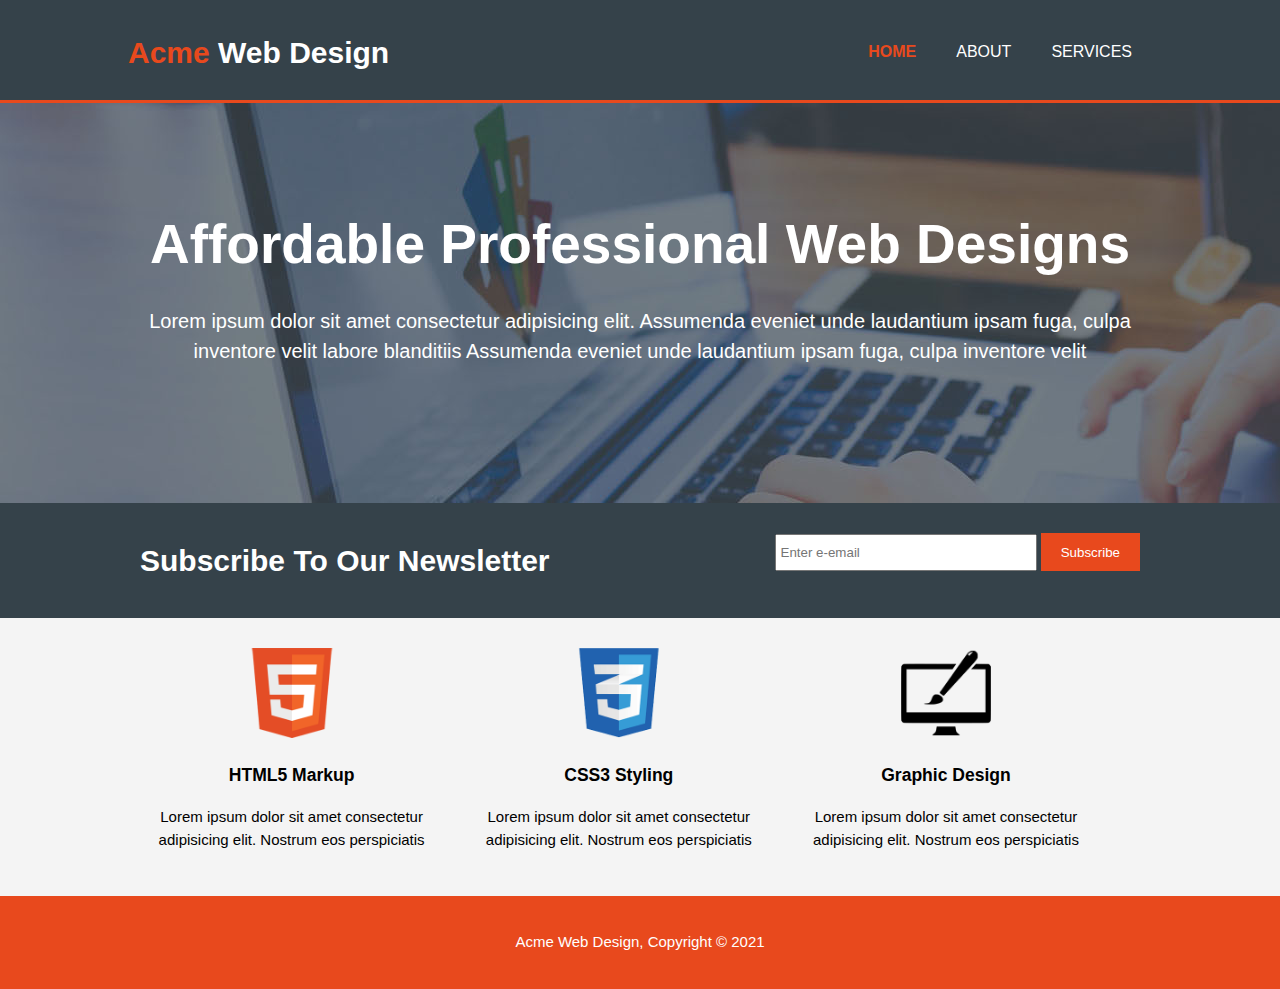
<file: index.html>
<!DOCTYPE html>
<html lang="en">
<head>
    <meta charset="UTF-8">
    <meta http-equiv="X-UA-Compatible" content="IE=edge">
    <meta name="viewport" content="width=device-width, initial-scale=1.0">
    <meta name="description" content="Affordable and professional web design">
    <meta name="keywords" content="web design, affordable web design, professional web design">
    <meta name="author" content="Sunera Samarasinghe">
    <title>Acme Web Design | Welcome </title>
    <link rel="stylesheet" type="text/css" href="./css/style.css">
</head>
<body>
    <header>
        <div class="container">
            <div id="branding">
                <h1><span class="highlight">Acme</span> Web Design</h1>
            </div>
            <nav>
                <ul>
                    <li class="current"><a href="index.html">Home</a></li>
                    <li><a href="about.html">About</a></li>
                    <li><a href="services.html">Services</a></li>
                </ul>
            </nav>
        </div>
    </header>

    <section id="showcase">
        <div class="container">
            <h1>Affordable Professional Web Designs</h1>
            <p>Lorem ipsum dolor sit amet consectetur adipisicing elit.
             Assumenda eveniet unde laudantium ipsam fuga, culpa inventore velit
             labore blanditiis Assumenda eveniet unde laudantium ipsam fuga, culpa inventore velit</p>
        </div>
    </section>


    <section id="newsletter">
        <div class="container">
            <h1>Subscribe To Our Newsletter</h1>
            <form>
                <input type="email" placeholder="Enter e-email">
                <button class="button_1" type="submit">Subscribe</button>
            </form>
        </div>
    </section>
    

    <section id="boxes">
        <div class="container">
            <div class="box">
                <img src="images/logo_html.png" alt="HTML5 Logo">
                <h3>HTML5 Markup</h3>
                <p>Lorem ipsum dolor sit amet consectetur adipisicing elit. 
                    Nostrum eos perspiciatis</p>
            </div>
            <div class="box">
                <img src="images/logo_css.png" alt="CSS3 Logo">
                <h3>CSS3 Styling</h3>
                <p>Lorem ipsum dolor sit amet consectetur adipisicing elit. 
                    Nostrum eos perspiciatis</p>
            </div>
            <div class="box">
                <img src="images/logo_brush.png" alt="Brush Logo - Graphic Design">
                <h3>Graphic Design</h3>
                <p>Lorem ipsum dolor sit amet consectetur adipisicing elit. 
                    Nostrum eos perspiciatis</p>
            </div>
        </div>
    </section>

    <footer>
        <p>Acme Web Design, Copyright &copy; 2021</p>
    </footer>
</body>
</html>
</file>
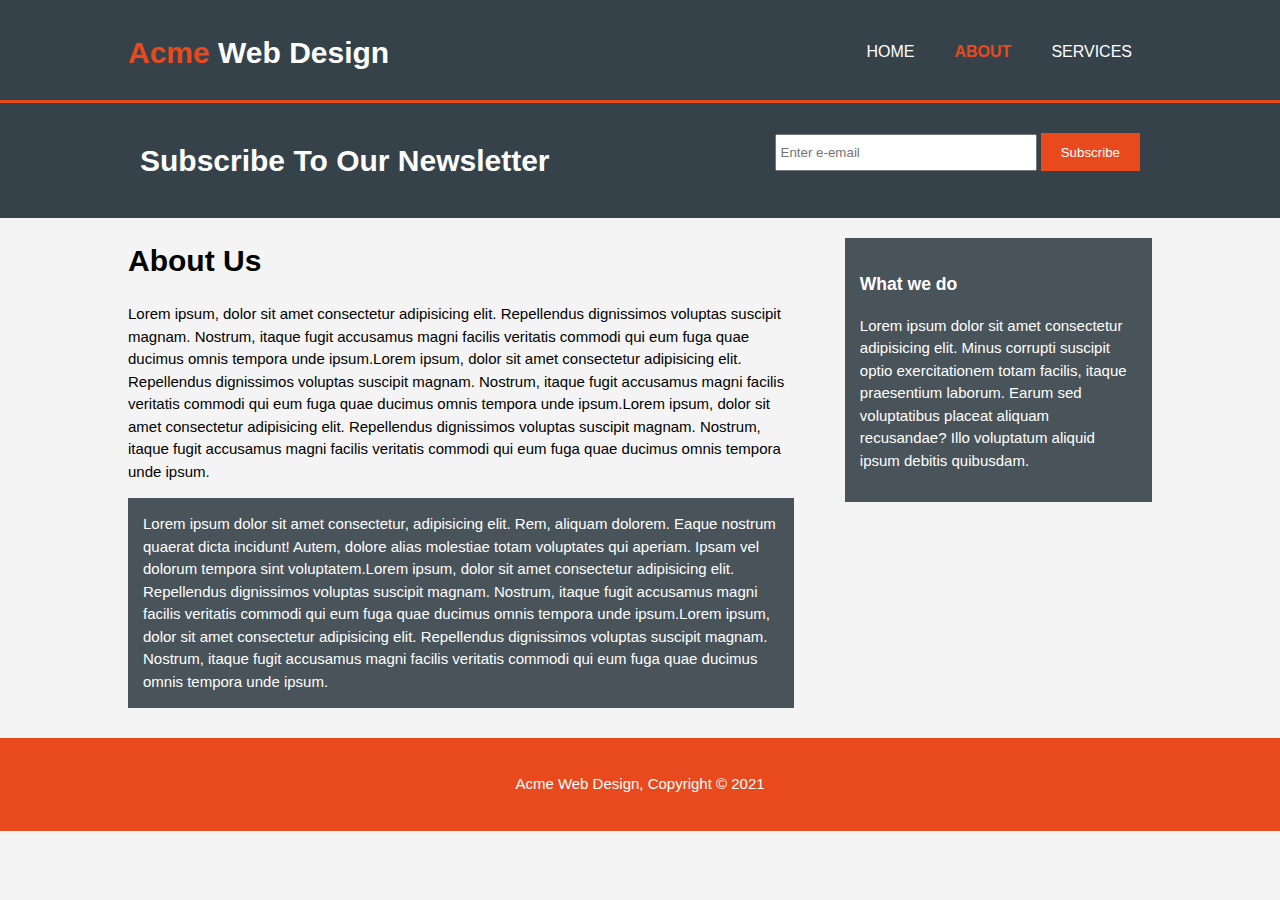
<file: about.html>
<!DOCTYPE html>
<html lang="en">
  <head>
    <meta charset="UTF-8" />
    <meta http-equiv="X-UA-Compatible" content="IE=edge" />
    <meta name="viewport" content="width=device-width, initial-scale=1.0" />
    <meta name="description" content="Affordable and professional web design" />
    <meta
      name="keywords"
      content="web design, affordable web design, professional web design"
    />
    <meta name="author" content="Sunera Samarasinghe" />
    <title>Acme Web Design | About</title>
    <link rel="stylesheet" type="text/css" href="./css/style.css" />
  </head>
  <body>
    <header>
      <div class="container">
        <div id="branding">
          <h1><span class="highlight">Acme</span> Web Design</h1>
        </div>
        <nav>
          <ul>
            <li><a href="index.html">Home</a></li>
            <li class="current"><a href="about.html">About</a></li>
            <li><a href="services.html">Services</a></li>
          </ul>
        </nav>
      </div>
    </header>

    <section id="newsletter">
      <div class="container">
        <h1>Subscribe To Our Newsletter</h1>
        <form>
          <input type="email" placeholder="Enter e-email" />
          <button class="button_1" type="submit">Subscribe</button>
        </form>
      </div>
    </section>

    <section id="main">
      <div class="container">
        <article id="main-col">
          <h1 class="page-title">About Us</h1>
          <p>
            Lorem ipsum, dolor sit amet consectetur adipisicing elit.
            Repellendus dignissimos voluptas suscipit magnam. Nostrum, itaque
            fugit accusamus magni facilis veritatis commodi qui eum fuga quae
            ducimus omnis tempora unde ipsum.Lorem ipsum, dolor sit amet
            consectetur adipisicing elit. Repellendus dignissimos voluptas
            suscipit magnam. Nostrum, itaque fugit accusamus magni facilis
            veritatis commodi qui eum fuga quae ducimus omnis tempora unde
            ipsum.Lorem ipsum, dolor sit amet consectetur adipisicing elit.
            Repellendus dignissimos voluptas suscipit magnam. Nostrum, itaque
            fugit accusamus magni facilis veritatis commodi qui eum fuga quae
            ducimus omnis tempora unde ipsum.
          </p>
          <p class="dark">
            Lorem ipsum dolor sit amet consectetur, adipisicing elit. Rem,
            aliquam dolorem. Eaque nostrum quaerat dicta incidunt! Autem, dolore
            alias molestiae totam voluptates qui aperiam. Ipsam vel dolorum
            tempora sint voluptatem.Lorem ipsum, dolor sit amet consectetur
            adipisicing elit. Repellendus dignissimos voluptas suscipit magnam.
            Nostrum, itaque fugit accusamus magni facilis veritatis commodi qui
            eum fuga quae ducimus omnis tempora unde ipsum.Lorem ipsum, dolor
            sit amet consectetur adipisicing elit. Repellendus dignissimos
            voluptas suscipit magnam. Nostrum, itaque fugit accusamus magni
            facilis veritatis commodi qui eum fuga quae ducimus omnis tempora
            unde ipsum.
          </p>
        </article>
        <aside id="sidebar">
          <div class="dark">
            <h3>What we do</h3>
            <p>
              Lorem ipsum dolor sit amet consectetur adipisicing elit. Minus
              corrupti suscipit optio exercitationem totam facilis, itaque
              praesentium laborum. Earum sed voluptatibus placeat aliquam
              recusandae? Illo voluptatum aliquid ipsum debitis quibusdam.
            </p>
          </div>
        </aside>
      </div>
    </section>

    <footer>
      <p>Acme Web Design, Copyright &copy; 2021</p>
    </footer>
  </body>
</html>
</file>
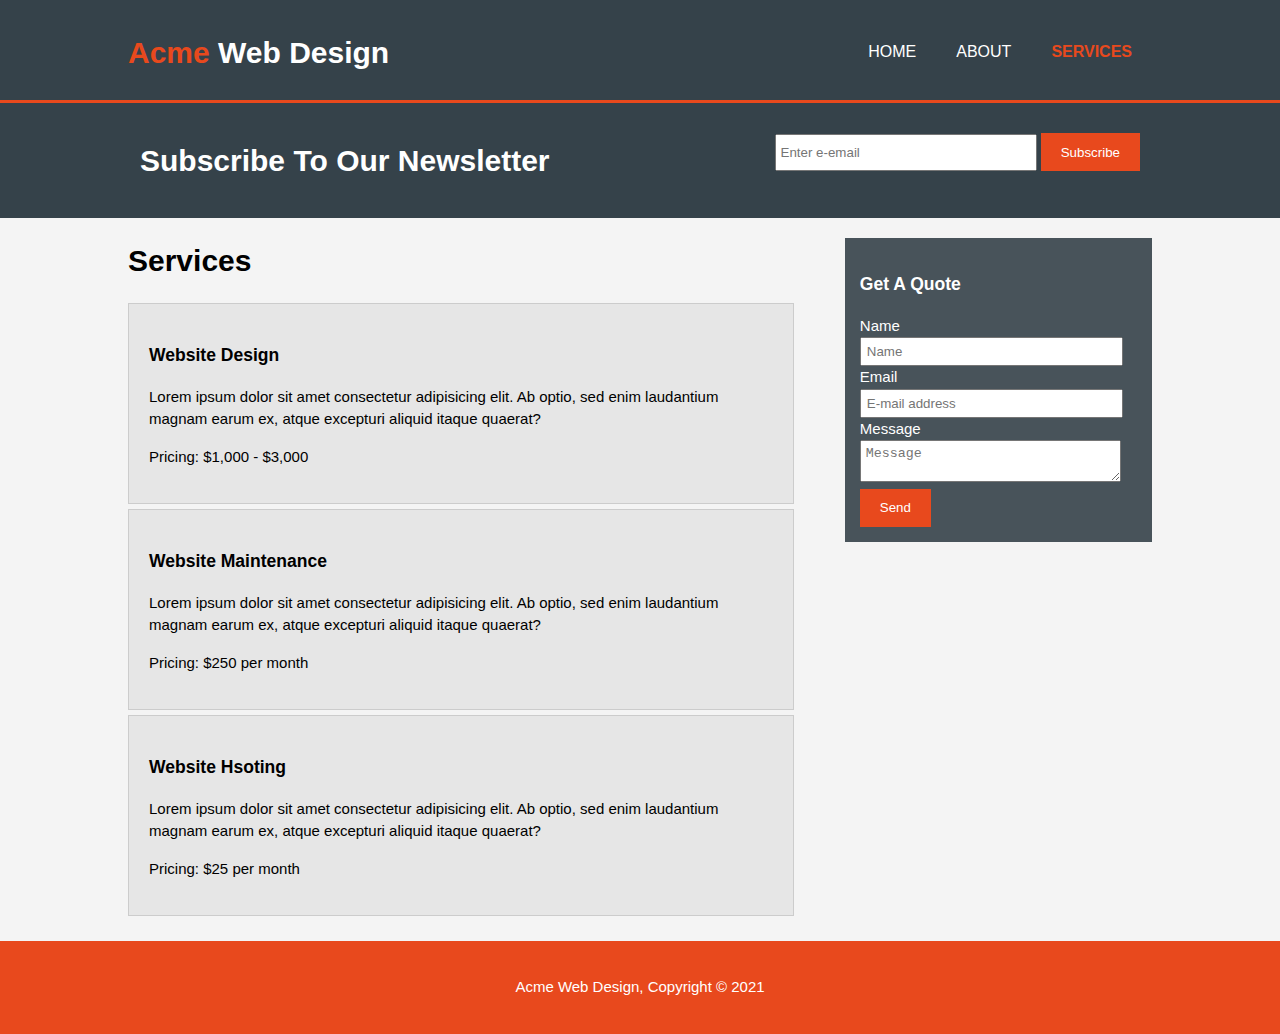
<file: services.html>
<!DOCTYPE html>
<html lang="en">
  <head>
    <meta charset="UTF-8" />
    <meta http-equiv="X-UA-Compatible" content="IE=edge" />
    <meta name="viewport" content="width=device-width, initial-scale=1.0" />
    <meta name="description" content="Affordable and professional web design" />
    <meta
      name="keywords"
      content="web design, affordable web design, professional web design"
    />
    <meta name="author" content="Sunera Samarasinghe" />
    <title>Acme Web Design | Services</title>
    <link rel="stylesheet" type="text/css" href="./css/style.css" />
  </head>
  <body>
    <header>
      <div class="container">
        <div id="branding">
          <h1><span class="highlight">Acme</span> Web Design</h1>
        </div>
        <nav>
          <ul>
            <li><a href="index.html">Home</a></li>
            <li><a href="about.html">About</a></li>
            <li class="current"><a href="services.html">Services</a></li>
          </ul>
        </nav>
      </div>
    </header>

    <section id="newsletter">
      <div class="container">
        <h1>Subscribe To Our Newsletter</h1>
        <form>
          <input type="email" placeholder="Enter e-email" />
          <button class="button_1" type="submit">Subscribe</button>
        </form>
      </div>
    </section>

    <section id="main">
      <div class="container">
        <article id="main-col">
          <h1 class="page-title">Services</h1>
          <ul id="services">
            <li>
              <h3>Website Design</h3>
              <p>
                Lorem ipsum dolor sit amet consectetur adipisicing elit. Ab
                optio, sed enim laudantium magnam earum ex, atque excepturi
                aliquid itaque quaerat?
              </p>
              <p>Pricing: $1,000 - $3,000</p>
            </li>
            <li>
              <h3>Website Maintenance</h3>
              <p>
                Lorem ipsum dolor sit amet consectetur adipisicing elit. Ab
                optio, sed enim laudantium magnam earum ex, atque excepturi
                aliquid itaque quaerat?
              </p>
              <p>Pricing: $250 per month</p>
            </li>
            <li>
              <h3>Website Hsoting</h3>
              <p>
                Lorem ipsum dolor sit amet consectetur adipisicing elit. Ab
                optio, sed enim laudantium magnam earum ex, atque excepturi
                aliquid itaque quaerat?
              </p>
              <p>Pricing: $25 per month</p>
            </li>
          </ul>
        </article>


        <aside id="sidebar">
          <div class="dark">
            <h3>Get A Quote</h3>
            <form class="quote">
                <div>
                    <label>Name</label><br>
                    <input type="text" placeholder="Name">
                </div>
                <div>
                    <label>Email</label><br>
                    <input type="email" placeholder="E-mail address">
                </div>
                <div>
                    <label>Message</label><br>
                    <textarea placeholder="Message"></textarea>
                </div>
                <button class="button_1" type="submit">Send</button>
            </form>
          </div>
        </aside>
      </div>
    </section>

    <footer>
      <p>Acme Web Design, Copyright &copy; 2021</p>
    </footer>
  </body>
</html>
</file>
<file: css/style.css>
body {
    font: 15px/1.5 Arial, Helvetica, sans-serif;
    padding: 0;
    margin: 0;
    background-color: #f4f4f4; 
}


/* Global */
.container {
    width: 80%;
    margin: auto;
    overflow: hidden;
}


ul {
    margin: 0;
    padding: 0;
}

.button_1 {
    height: 38px;
    background: #e8491d;
    border: 0;
    padding-left: 20px;
    padding-right: 20px;
    color: #ffffff;
}

.dark {
    padding: 15px;
    background: #48535a;
    color: #ffffff;
    margin-top: 10px;
    margin-bottom: 10px;
}

/* Header */
header {
    background: #35424a;
    color: #ffffff;
    padding-top: 30px;
    min-height: 70px;
    border-bottom: #e8491d 3px solid;

}

header a {
    color: #ffffff;
    text-decoration: none;
    text-transform: uppercase;
    font-size: 16px;
}


header li {
    float: left;
    display: inline;
    padding: 0 20px 0 20px;
}

header #branding {
    float: left;
}

header #branding h1 {
    margin: 0;
} 

header nav {
    float: right;
    margin-top: 10px;
}

header .highlight, header .current a {
    color: #e8491d;
    font-weight: bold;
}

header a:hover {
    color: #cccccc;
    font-weight: bold;
}

/* showcase */

#showcase {
    min-height: 400px;
    background: url('../images/showcase.jpg') no-repeat 0 -400px;
    text-align: center;
    color: #ffffff;
}

#showcase h1 {
    margin-top: 100px;
    font-size: 55px;
    margin-bottom: 10px;
}

#showcase p {
    font-size: 20px;
}


/* newsletter */

#newsletter {
    padding: 15px;  
    color: #ffffff;
    background: #35424a;
}

#newsletter h1 {
    float: left;
}

#newsletter form {
    float: right;
    margin-top: 15px;
}

#newsletter input[type="email"] {
    padding: 4px;
    height: 25px;
    width: 250px;
}


/* boxes */

#boxes {
    margin-top: 20px;
}

#boxes .box {
    float: left;
    text-align: center;
    width: 30%;
    padding: 10px;
}

#boxes .box img {
    width: 90px;
}


/* sidebar */

aside#sidebar  {
    float: right;
    width: 30%;
    margin-top: 10px;
}

aside#sidebar .quote input, aside#sidebar .quote textarea {
    width: 90%;
    padding: 5px;
}




/* main-col */
article#main-col {
    float: left;
    width: 65%;
}


/* services */

ul#services li{
    list-style: none;
    padding: 20px;
    border: #cccccc solid 1px;
    margin-bottom: 5px;
    background: #e6e6e6;
}


/* footer */

footer {
    padding: 20px;
    margin-top: 20px;
    color: #ffffff;
    background-color: #e8491d;
    text-align: center;
}

/* media queries */
@media(max-width: 768px){
   header #branding,
   header nav,
   header nav li,
   #newsletter h1,
   #newsletter form,
   #boxes .box,
   article#main-col,
   aside#sidebar{
    float: none;
    text-align: center;
    width: 100%;
   }

   header {
    padding: 20px;;
   }

   #showcase h1{
    margin-top: 40px;
   }

   #newsletter button, .quote button{
    display: block;
    width: 100%;
   }

   #newsletter form input[type="email"], .quote input, .quote textarea {
    width: 100%;
    margin-bottom: 5px;
   }

}
</file>
